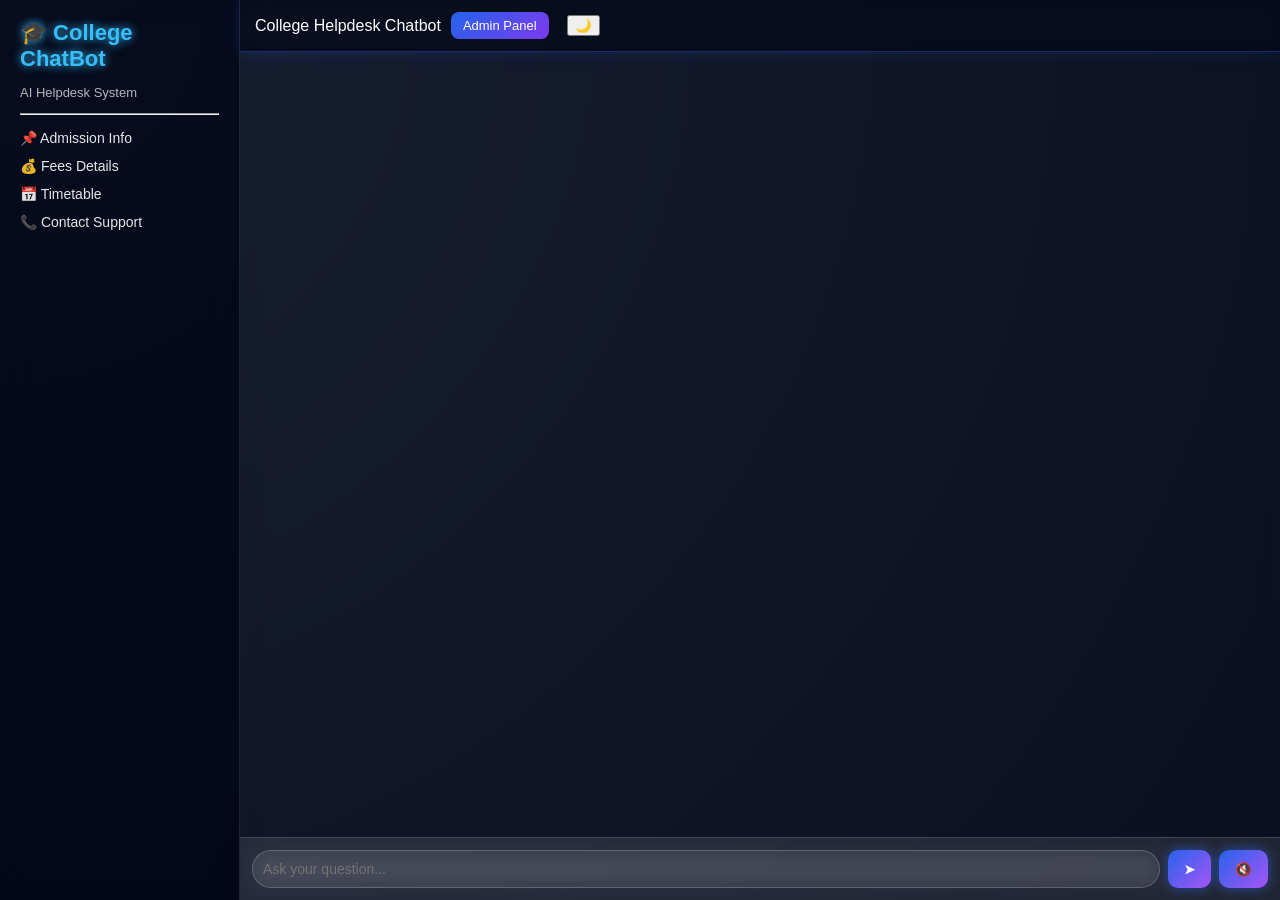
<file: templates/index.html>
<!DOCTYPE html>
<html lang="en">
<head>
    <meta charset="UTF-8">
    <meta name="viewport" content="width=device-width, initial-scale=1.0">
    <title>College Helpdesk Chatbot</title>
    <link rel="stylesheet" href="/static/style.css">
</head>
<body>

<div class="app-container">

    <!-- Mobile Menu Button -->
    <button class="menu-btn" onclick="toggleSidebar()">☰</button>

    <!-- Sidebar -->
    <div class="sidebar" id="sidebar">
        <h2>🎓 College ChatBot</h2>
        <p>AI Helpdesk System</p>
        <hr>
        <ul>
            <li>📌 Admission Info</li>
            <li>💰 Fees Details</li>
            <li>📅 Timetable</li>
            <li>📞 Contact Support</li>
        </ul>
    </div>

    <!-- Chat Section -->
    <div class="chat-container">

        <div class="chat-header">
            <span>College Helpdesk Chatbot</span>
            <button onclick="window.location.href='/admin'" class="admin-btn">Admin Panel</button>
            <button id="themeToggle">🌙</button>
        </div>

        <div id="chat" class="chat-box"></div>

        <div class="chat-input">
            <input type="text" id="msg" placeholder="Ask your question..." autofocus>
            <button onclick="send()">➤</button>
            <button onclick="window.speechSynthesis.cancel()">🔇</button>
        </div>

    </div>

</div>

<script>
function toggleSidebar() {
    document.getElementById("sidebar").classList.toggle("show");
}

function speak(text) {
    const speech = new SpeechSynthesisUtterance(text);
    speech.lang = "en-US";
    window.speechSynthesis.cancel();
    window.speechSynthesis.speak(speech);
}

function send() {
    let input = document.getElementById("msg");
    let message = input.value.trim();
    if (message === "") return;

    addMessage("user", message);

    fetch("/chat", {
        method: "POST",
        headers: {"Content-Type": "application/json"},
        body: JSON.stringify({message: message})
    })
    .then(res => res.json())
    .then(data => {
        addMessage("bot", data.reply);
        speak(data.reply);
    });

    input.value = "";
}

function addMessage(sender, text) {
    let chat = document.getElementById("chat");
    let div = document.createElement("div");
    div.className = "message " + sender;
    div.innerText = text;
    chat.appendChild(div);
    chat.scrollTop = chat.scrollHeight;
}

document.getElementById("msg").addEventListener("keydown", function(e) {
    if (e.key === "Enter") {
        e.preventDefault();
        send();
    }
});

const toggleBtn = document.getElementById("themeToggle");
const body = document.body;

if (localStorage.getItem("theme") === "light") {
    body.classList.add("light");
    toggleBtn.textContent = "☀️";
}

toggleBtn.onclick = () => {
    body.classList.toggle("light");
    const isLight = body.classList.contains("light");
    toggleBtn.textContent = isLight ? "☀️" : "🌙";
    localStorage.setItem("theme", isLight ? "light" : "dark");
};
</script>

</body>
</html>
</file>
<file: static/style.css>
* {
    box-sizing: border-box;
    font-family: "Poppins", sans-serif;
}

body {
    margin: 0;
    background: radial-gradient(circle at top left, #0f172a, #020617);
    color: white;
    overflow: hidden;
}

/* Layout */
.app-container {
    display: flex;
    height: 100vh;
    position: relative;
}

/* Mobile Menu Button */
.menu-btn {
    display: none;
    position: absolute;
    top: 12px;
    left: 12px;
    background: rgba(37, 99, 235, 0.8);
    backdrop-filter: blur(10px);
    border: 1px solid rgba(255,255,255,0.2);
    color: white;
    border-radius: 8px;
    padding: 6px 12px;
    font-size: 18px;
    cursor: pointer;
    z-index: 1000;
}

/* Sidebar - Glass Effect */
.sidebar {
    width: 240px;
    background: rgba(2, 6, 23, 0.6);
    backdrop-filter: blur(12px);
    padding: 20px;
    border-right: 1px solid rgba(255, 255, 255, 0.1);
}

.sidebar h2 {
    margin: 0;
    font-size: 22px;
    color: #38bdf8;
    text-shadow: 0 0 10px #38bdf8;
}

.sidebar p {
    font-size: 13px;
    opacity: 0.7;
}

.sidebar ul {
    list-style: none;
    padding: 0;
    margin-top: 15px;
}

.sidebar li {
    margin: 12px 0;
    font-size: 14px;
    opacity: 0.9;
    transition: 0.3s;
}

.sidebar li:hover {
    color: #38bdf8;
    text-shadow: 0 0 8px #38bdf8;
}

/* Chat Container - Glass */
.chat-container {
    flex: 1;
    display: flex;
    flex-direction: column;
    background: rgba(255, 255, 255, 0.04);
    backdrop-filter: blur(10px);
}

/* Header */
.chat-header {
    display: flex;
    align-items: center;
    gap: 10px;
    padding: 12px 15px;
    background: rgba(2, 6, 23, 0.7);
    backdrop-filter: blur(10px);
    border-bottom: 1px solid rgba(37, 99, 235, 0.4);
    box-shadow: 0 0 15px rgba(37, 99, 235, 0.2);
}

/* Chat Box */
.chat-box {
    flex: 1;
    padding: 18px;
    overflow-y: auto;
    display: flex;
    flex-direction: column;
    gap: 10px;
}

/* Messages - Neon Glass Bubbles */
.message {
    padding: 10px 14px;
    border-radius: 14px;
    max-width: 65%;
    font-size: 14px;
    line-height: 1.4;
    word-wrap: break-word;
    backdrop-filter: blur(12px);
    border: 1px solid rgba(255,255,255,0.15);
}

/* User Message - Neon Blue */
.user {
    align-self: flex-end;
    background: rgba(37, 99, 235, 0.35);
    color: white;
    border-radius: 14px 14px 4px 14px;
    box-shadow: 0 0 12px rgba(37, 99, 235, 0.6);
}

/* Bot Message - Neon Purple */
.bot {
    align-self: flex-start;
    background: rgba(168, 85, 247, 0.25);
    color: white;
    border-radius: 14px 14px 14px 4px;
    box-shadow: 0 0 12px rgba(34, 197, 94, 0.4);
}

/* Input Area - Glass */
.chat-input {
    display: flex;
    padding: 12px;
    background: rgba(255, 255, 255, 0.08);
    backdrop-filter: blur(12px);
    border-top: 1px solid rgba(255,255,255,0.15);
}

/* Input Box */
.chat-input input {
    flex: 1;
    padding: 10px;
    border-radius: 20px;
    border: 1px solid rgba(255,255,255,0.2);
    outline: none;
    font-size: 14px;
    background: rgba(255,255,255,0.05);
    color: white;
    backdrop-filter: blur(8px);
}

/* Buttons */
.chat-input button {
    margin-left: 8px;
    padding: 8px 16px;
    border-radius: 10px;
    border: none;
    cursor: pointer;
    background: linear-gradient(135deg, #2563eb, #a855f7);
    color: white;
    font-weight: bold;
    box-shadow: 0 0 12px rgba(37, 99, 235, 0.6);
    transition: 0.25s;
}

.chat-input button:hover {
    transform: scale(1.05);
    box-shadow: 0 0 18px rgba(168, 85, 247, 0.8);
}

/* Scrollbar */
.chat-box::-webkit-scrollbar {
    width: 6px;
}

.chat-box::-webkit-scrollbar-thumb {
    background: rgba(255,255,255,0.25);
    border-radius: 10px;
}
/* ================= LIGHT MODE (GLASS) ================= */

body.light {
    background: radial-gradient(circle at top left, #e5e7eb, #f9fafb);
    color: #111827;
}

/* Sidebar Light */
body.light .sidebar {
    background: rgba(255, 255, 255, 0.6);
    border-right: 1px solid rgba(0,0,0,0.1);
    box-shadow: 0 0 20px rgba(0,0,0,0.05);
}

body.light .sidebar h2 {
    color: #2563eb;
    text-shadow: none;
}

/* Chat Container Light */
body.light .chat-container {
    background: rgba(255, 255, 255, 0.4);
}

/* Header Light */
body.light .chat-header {
    background: rgba(255, 255, 255, 0.6);
    color: #2563eb;
    text-shadow: none;
}

/* Messages Light */
body.light .user {
    background: rgba(37, 99, 235, 0.2);
    color: #111827;
    box-shadow: 0 0 8px rgba(37, 99, 235, 0.3);
}

body.light .bot {
    background: rgba(168, 85, 247, 0.15);
    color: #111827;
    box-shadow: 0 0 8px rgba(168, 85, 247, 0.25);
}

/* Input Area Light */
body.light .chat-input {
    background: rgba(255, 255, 255, 0.6);
}

body.light .chat-input input {
    background: rgba(255, 255, 255, 0.8);
    color: #111827;
    border: 1px solid rgba(0,0,0,0.15);
}

body.light .chat-input button {
    background: linear-gradient(135deg, #2563eb, #7c3aed);
}

/* Menu Button Light */
body.light .menu-btn {
    background: rgba(37, 99, 235, 0.7);
}

/*admin button*/
.admin-btn {
    background: linear-gradient(135deg, #2563eb, #7c3aed);
    border: none;
    color: white;
    padding: 6px 12px;
    border-radius: 8px;
    font-size: 13px;
    cursor: pointer;
    margin-right: 8px;
    transition: 0.2s;
}

.admin-btn:hover {
    transform: scale(1.05);
    box-shadow: 0 0 10px rgba(37, 99, 235, 0.6);
}

/* Fix height on mobile browsers */
html, body {
    height: 100%;
    overflow: hidden;
}

@media (max-width: 768px) {

    /* App container must fill screen */
    .app-container {
        display: flex;
        flex-direction: column;
        height: 100dvh; /* important for mobile */
        width: 100%;
    }

    /* Sidebar becomes overlay menu */
    .sidebar {
        position: fixed;
        top: 0;
        left: -100%;
        width: 240px;
        height: 100dvh;
        z-index: 1000;
        transition: 0.3s ease;
    }

    .sidebar.show {
        left: 0;
    }

    /* Chat container layout fix */
    .chat-container {
        display: flex;
        flex-direction: column;
        flex: 1;
        width: 100%;
        height: 100%;
        min-height: 0; /* CRITICAL FIX */
    }

    /* Header stays at top */
    .chat-header {
        flex-shrink: 0;
        padding-left: 55px;
    }

    /* Chat messages area must scroll */
    .chat-box {
        flex: 1;
        overflow-y: auto;
        min-height: 0; /* CRITICAL FIX */
    }

    /* Input bar fixed at bottom */
    .chat-input {
        flex-shrink: 0;
        width: 100%;
        position: relative;
    }

    /* Hamburger menu */
    .menu-btn {
        display: block;
        position: fixed;
        top: 10px;
        left: 10px;
        z-index: 1100;
    }
}

/* Extra small phones */
@media (max-width: 480px) {

    .message {
        max-width: 90% !important;
        font-size: 13px;
    }

    .chat-header span {
        font-size: 13px;
    }

    .admin-btn,
    #themeToggle {
        font-size: 11px;
        padding: 4px 6px;
    }
}
</file>
